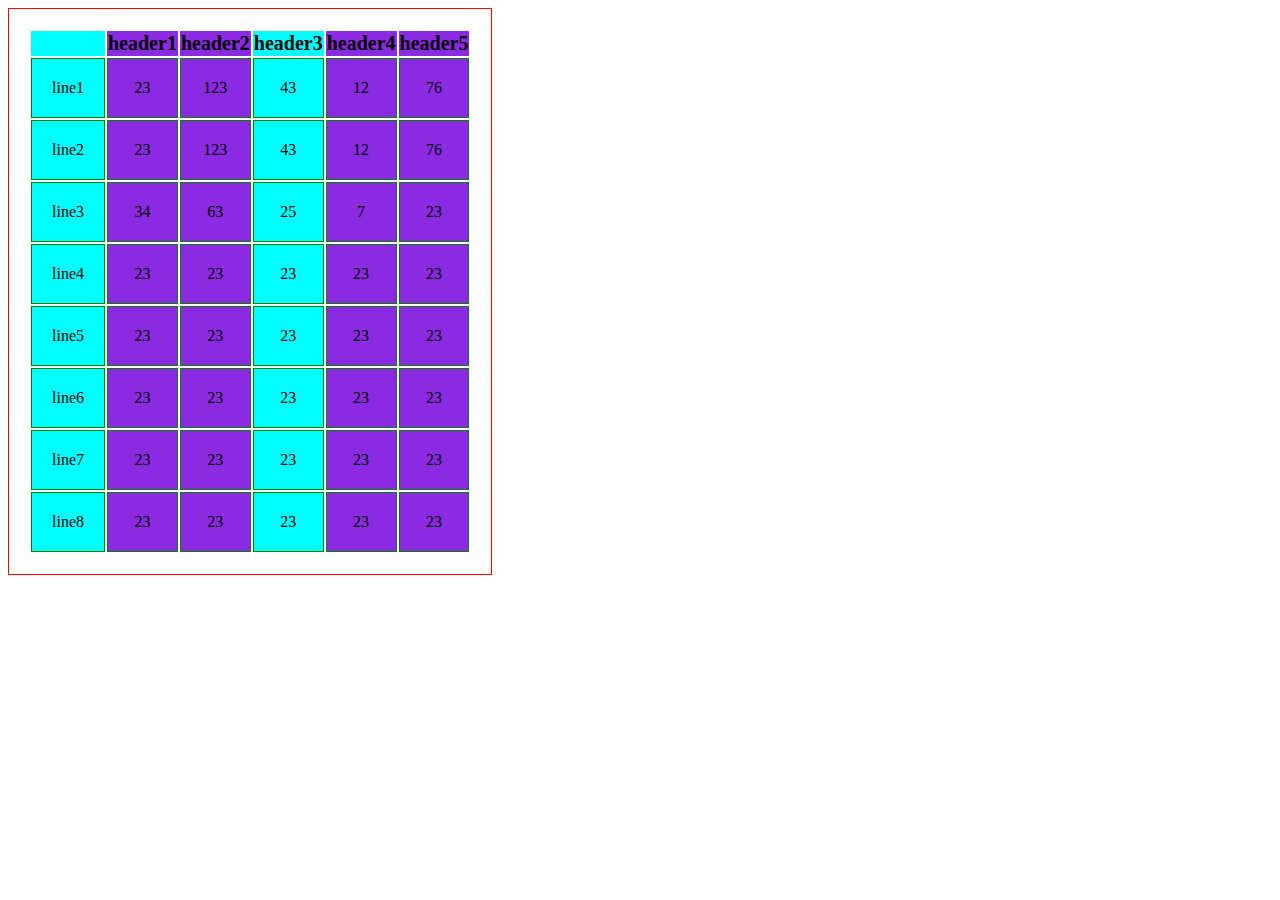
<file: index.html>
<!DOCTYPE html>
<html lang="en">
<head>
    <meta charset="UTF-8">
    <meta name="viewport" content="width=device-width, initial-scale=1.0">
    <title>Document</title>
    <link rel="stylesheet" href="./style.css">
</head>
<body>
    <table>
        <colgroup>
            <col span="1" class="c1">
            <col span="2" class="c2">
            <col span="1" class="c1">
            <col span="2" class="c2">
            <col span="1" class="c1">
            <col span="2" class="c2">

        </colgroup>


        <tr>
            <th></th>
            <th>header1</td>
           <th>header2</th>
           <th>header3</th>
           <th>header4</th>
           <th>header5</th>
        </tr>
        <tr>
            <td>line1</td>
            <td>23</td>
            <td>123</td>
            <td>43</td>
            <td>12</td>
            <td>76</td>

        </tr>
        <tr>
            <td>line2</td>
            <td>23</td>
            <td>123</td>
            <td>43</td>
            <td>12</td>
            <td>76</td>
            
        </tr>
        <tr>
            <td>line3</td>
            <td>34</td>
            <td>63</td>
            <td>25</td>
            <td>7</td>
            <td>23</td>
            
        </tr>
        <tr>
            <td>line4</td>
            <td>23</td>
            <td>23</td>
            <td>23</td>
            <td>23</td>
            <td>23</td>
            
        </tr>
        <tr>
            <td>line5</td>
            <td>23</td>
            <td>23</td>
            <td>23</td>
            <td>23</td>
            <td>23</td>
            
        </tr>
        <tr>
            <td>line6</td>
            <td>23</td>
            <td>23</td>
            <td>23</td>
            <td>23</td>
            <td>23</td>
            
        </tr>
        <tr>
            <td>line7</td>
            <td>23</td>
            <td>23</td>
            <td>23</td>
            <td>23</td>
            <td>23</td>
            
        </tr>
        <tr>
            <td>line8</td>
            <td>23</td>
            <td>23</td>
            <td>23</td>
            <td>23</td>
            <td>23</td>
            
        </tr>

    </table>
    
</body>
</html>
</file>
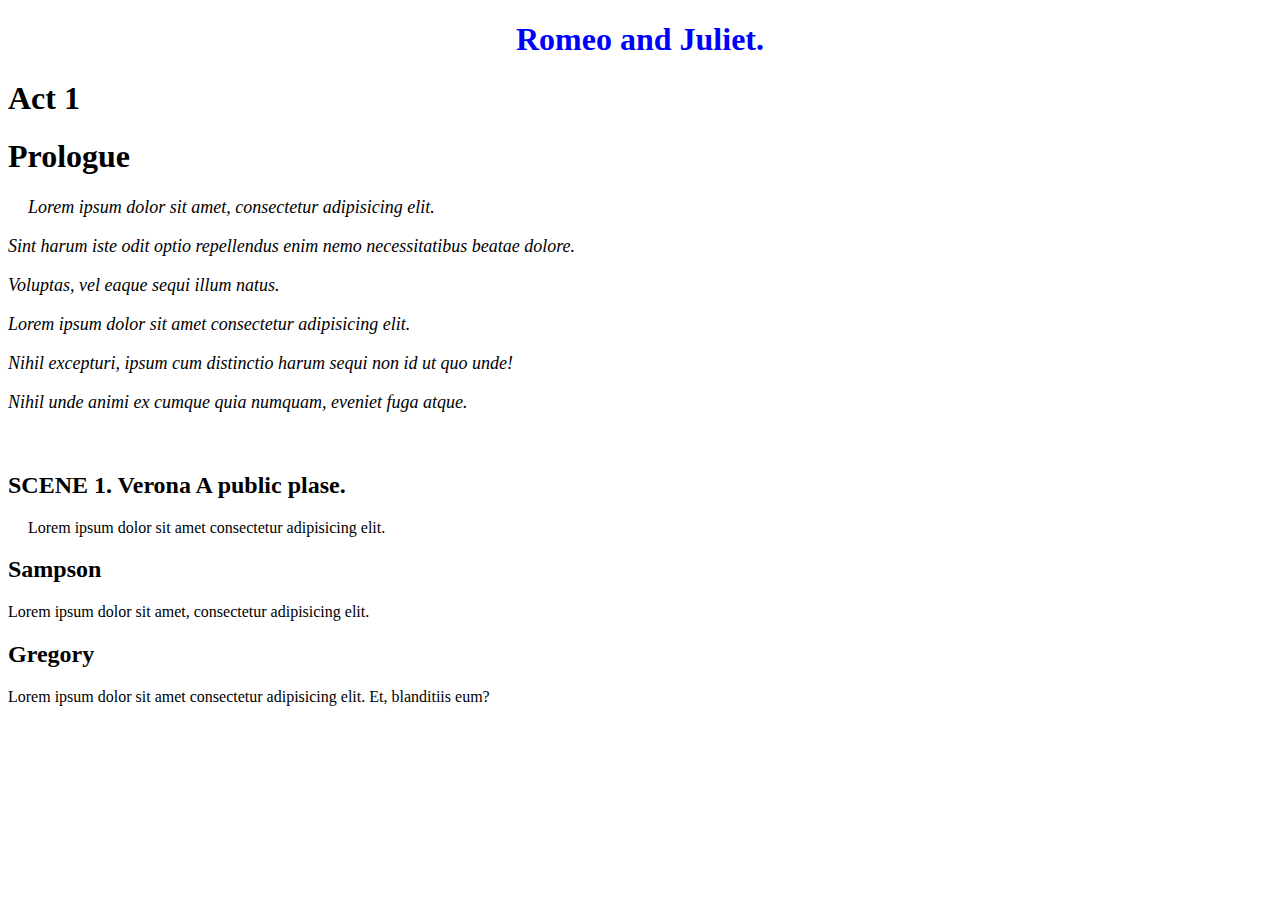
<file: html_1/index.html>
<!DOCTYPE html>
<html lang="en">
<head>
    <meta charset="UTF-8">
    <meta name="viewport" content="width=device-width, initial-scale=1.0">
    <title>Document</title>
    <link rel="stylesheet" href="./style.css">
</head>
<body>
   <div>
    <h1 class="c">Romeo and Juliet.</h1>
    <h1>Act 1</h1>
    <h1>Prologue</h1>
    <p1 class="p1">
        Lorem ipsum dolor sit amet, consectetur adipisicing elit.</p>
    <p> Sint harum iste odit optio repellendus enim nemo necessitatibus beatae dolore.</p>
    <p> Voluptas, vel eaque sequi illum natus. </p>
    <p>Lorem ipsum dolor sit amet consectetur adipisicing elit.</p>
    <p>Nihil excepturi, ipsum cum distinctio harum sequi non id ut quo unde!</p>
    <p> Nihil unde animi ex cumque quia numquam, eveniet fuga atque.</p>
    </p1>
    <h2>SCENE 1. Verona A public plase.</h2>
    <p2 class="p2">
        Lorem ipsum dolor sit amet consectetur adipisicing elit. </p2>
    <h2>Sampson</h2>
    <p>Lorem ipsum dolor sit amet, consectetur adipisicing elit. </p>
    <h2>Gregory</h2>
    <p>Lorem ipsum dolor sit amet consectetur adipisicing elit. Et, blanditiis eum? </p>

   </div> 
    
</body>
</html>
</file>
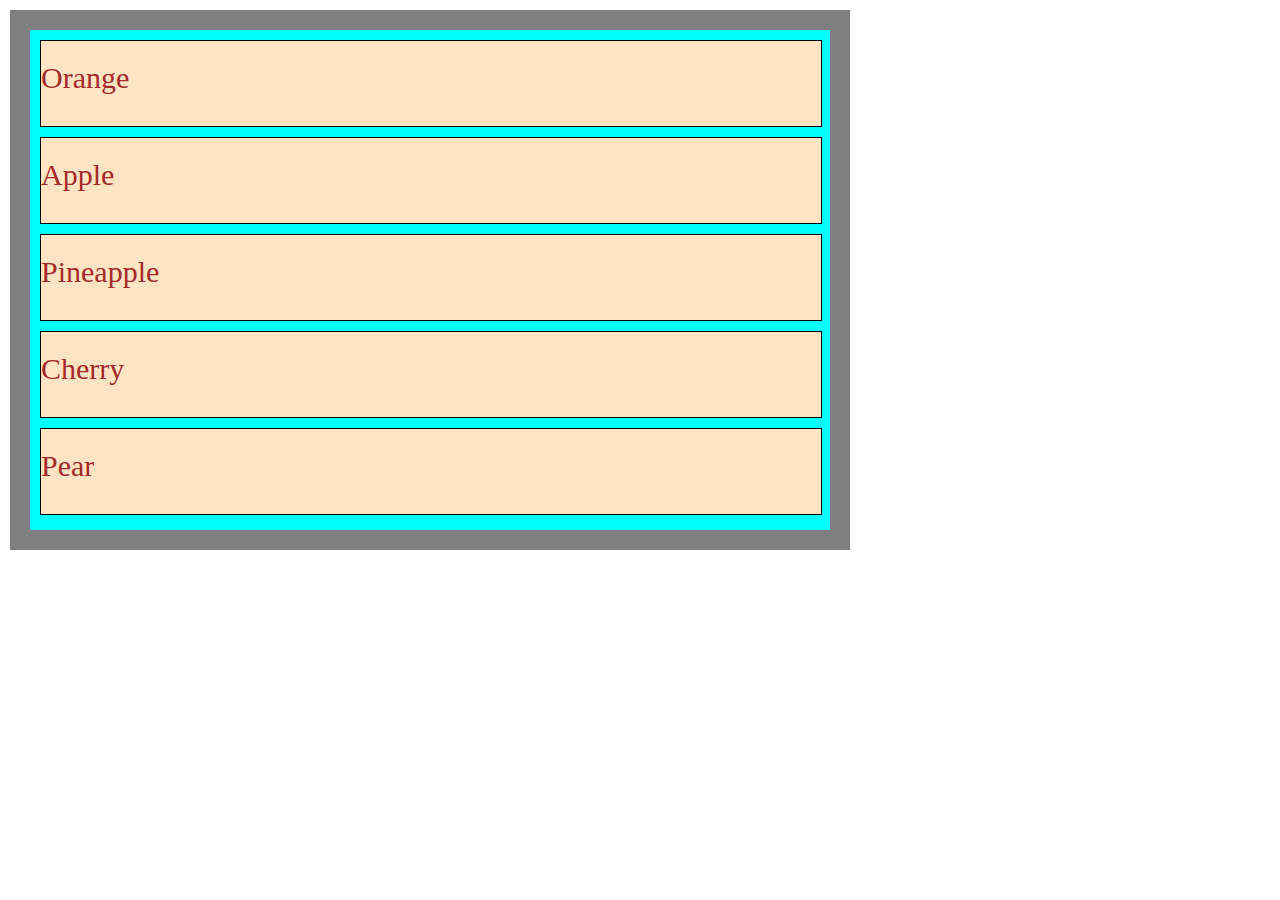
<file: html_2/index.html>
<!DOCTYPE html>
<html lang="en">
<head>
    <meta charset="UTF-8">
    <meta name="viewport" content="width=device-width, initial-scale=1.0">
    <title>Document</title>
    <link rel="stylesheet" href="./style.css">
</head>
<body>
    <!-- <colgroup>
        <col span="1" class="c1">
        <col span="2" class="c2">
        <col span="1" class="c1">
        <col span="2" class="c2">
        <col span="1" class="c1">

    </colgroup> -->
   <div class="container">
    <div class="container-inner">
        <p class="s1"><span class="letter">Orange</span></p></div>
    
    <div class="container-inner" >
        <p class="s1"><span class="letter">Apple</span></p></div>

    <div class="container-inner" >
        <p class="s1"><span class="letter">Pineapple</span></p> </div>
    
    <div class="container-inner" >
        <p class="s1"><span class="letter">Cherry</span></p></div>

    <div class="container-inner">
        <p class="s1"><span class="letter">Pear</span></p></div>
   </div>
    
</body>
</html>
</file>
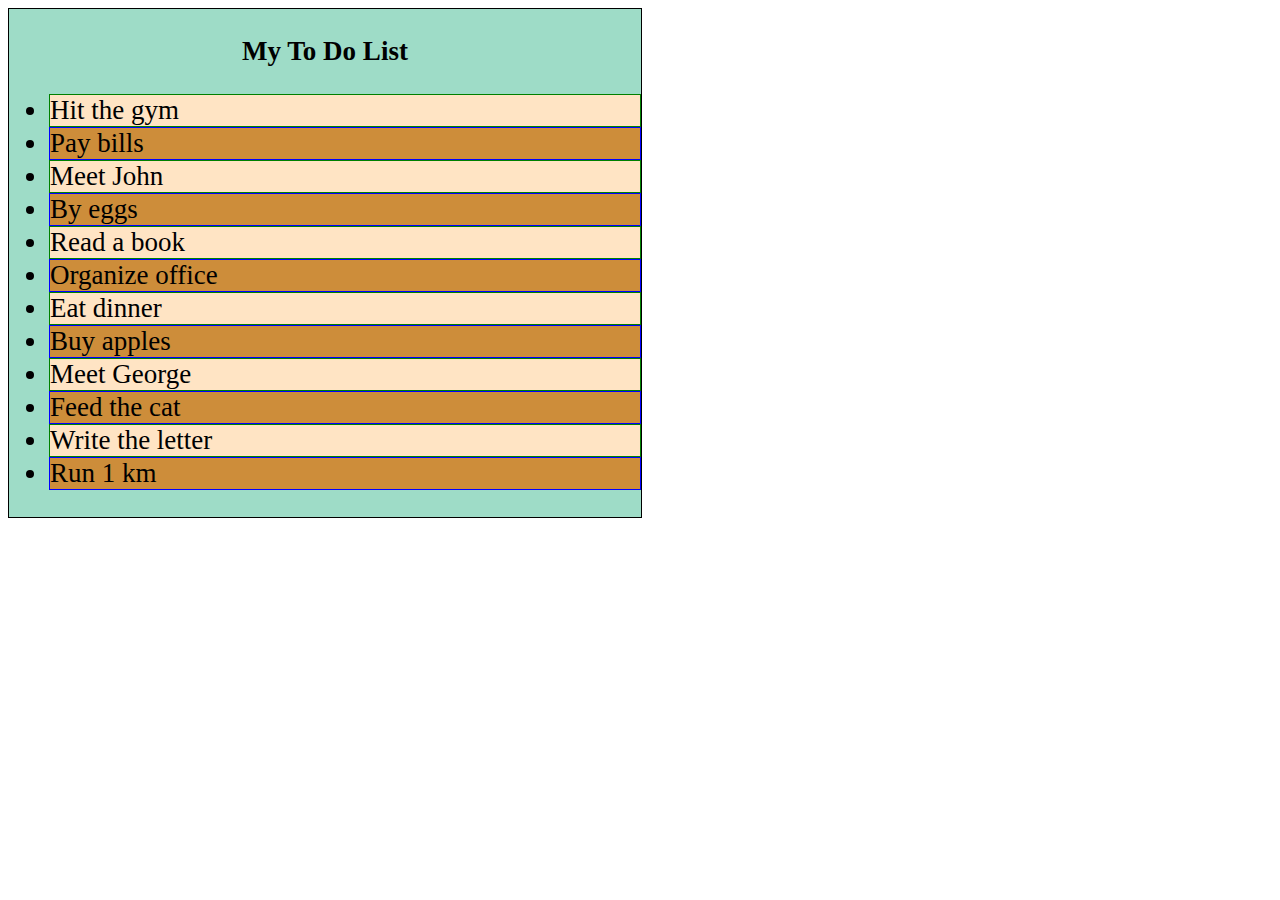
<file: html_3/index.html>
<!DOCTYPE html>
<html lang="en">
<head>
    <meta charset="UTF-8">
    <meta name="viewport" content="width=device-width, initial-scale=1.0">
    <title>Document</title>
    <link rel="stylesheet" href="./style.css">
</head>
<body>

    <div>
        <div class="block">
        <!-- <ul> -->
            <p class="v1"><b>My To Do List</b></p>
        <ul>
            <li class="c1">Hit the gym</li>
            <li class="c2">Pay bills</li>
            <li class="c1">Meet John</li>
            <li class="c2">By eggs</li>
            <li class="c1">Read a book</li>
            <li class="c2">Organize office</li>
            <li class="c1">Eat dinner</li>
            <li class="c2">Buy apples</li>
            <li class="c1">Meet George</li>
            <li class="c2">Feed the cat</li>
            <li class="c1">Write the letter</li>
            <li class="c2">Run 1 km</li>

        </ul>
    </div>
    
</body>
</html>
</file>
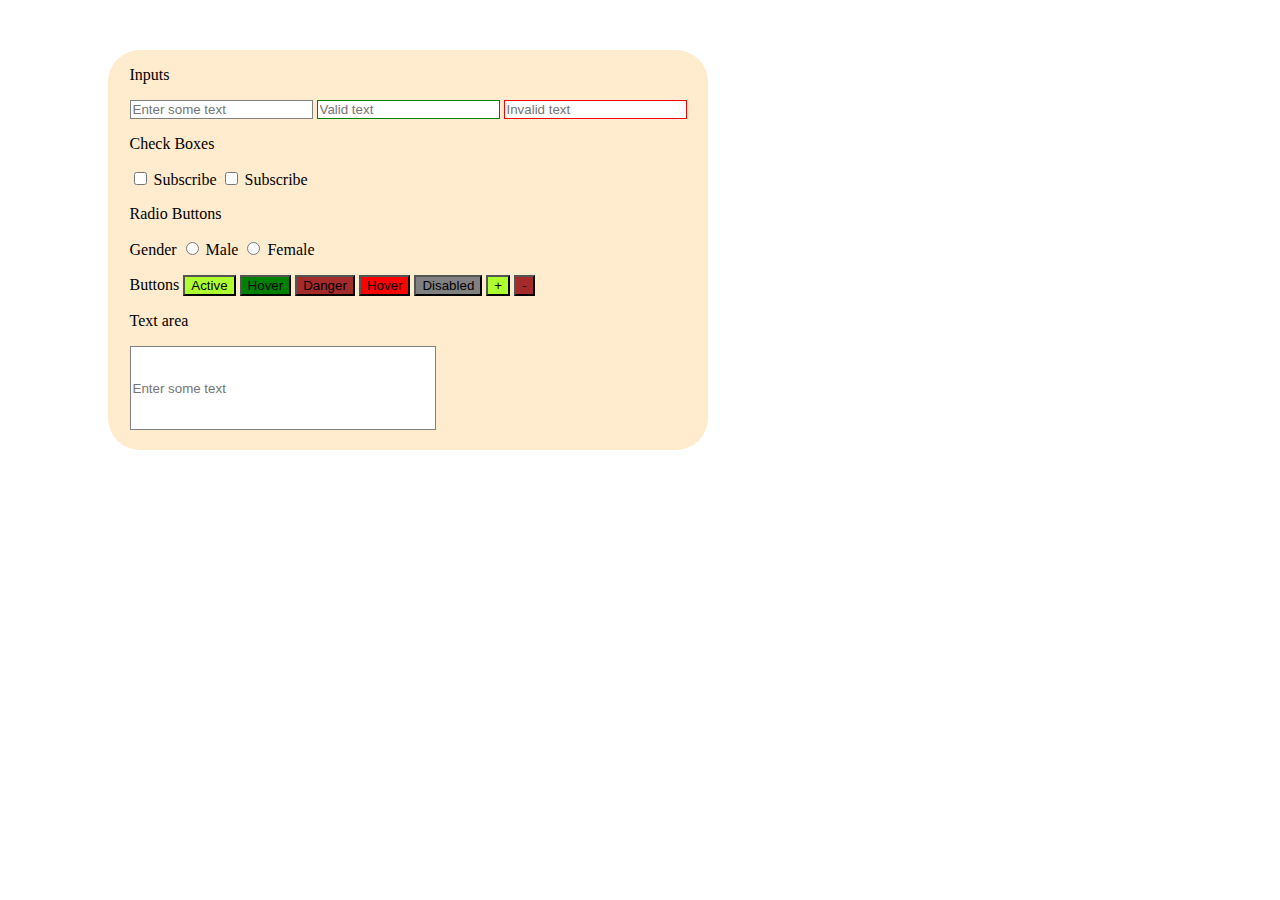
<file: html_5(1).foms/index.html>
<!DOCTYPE html>
<html lang="en">
<head>
    <meta charset="UTF-8">
    <meta name="viewport" content="width=device-width, initial-scale=1.0">
    <title>Document</title>
    <link rel="stylesheet" href="./style.css">
</head>
<body>
    <div class="c1">
        <form action="">
            <p>
            <label for="text" class="c10">Inputs</label></p>
            <input type="text" name="" id="" placeholder="Enter some text" class="c2">
            <input type="text" name="" id="" placeholder="Valid text" class="c3">
            <input type="text" name="" id="" placeholder="Invalid text" class="c4">
            <p>
            <label for="news" class="c10">Check Boxes</label></p>
            <p>
            <input type="checkbox" name="newsCheck" id="news" class="c10">
            <label for="news">Subscribe</label>
            <input type="checkbox" name="newsCheck" id="news" class="c10">
            <label for="news">Subscribe</label></p>

            <label for="gender1" class="c10">Radio Buttons</label>

            <p class="c10">Gender
            
            <input type="radio" value="male"
            id="gender1" name="sex" />
            <label for="gender1">Male</label>
            <input type="radio" value="female"
            id="gender2" name="sex" />
            <label for="gender2">Female</label>
            
            </p>
            <p class="c10">Buttons
            <input type="button" value="Active"
            id="button1" name="sex" class="c5"/>
            <input type="button" value="Hover"
            id="button2" name="Hover" class="c6"/>
            <input type="button" value="Danger"
            id="button3" name="Danger" class="c7"/>
            <input type="button" value="Hover"
            id="button4" name="Hover" class="c8"/>
            <input type="button" value="Disabled"
            id="button5" name="Disabled" class="c9"/>
            <input type="button" value="+"
            id="button6" name="+" class="c5"/>
            <input type="button" value="-"
            id="button7" name="-" class="c7"/>
            </p>

            <p class="c10">Text area</p>
            <input type="text" name="Text_area" id="UserText" placeholder="Enter some text" class="c">


            

        </form>
    </div>
    
</body>
</html>
</file>
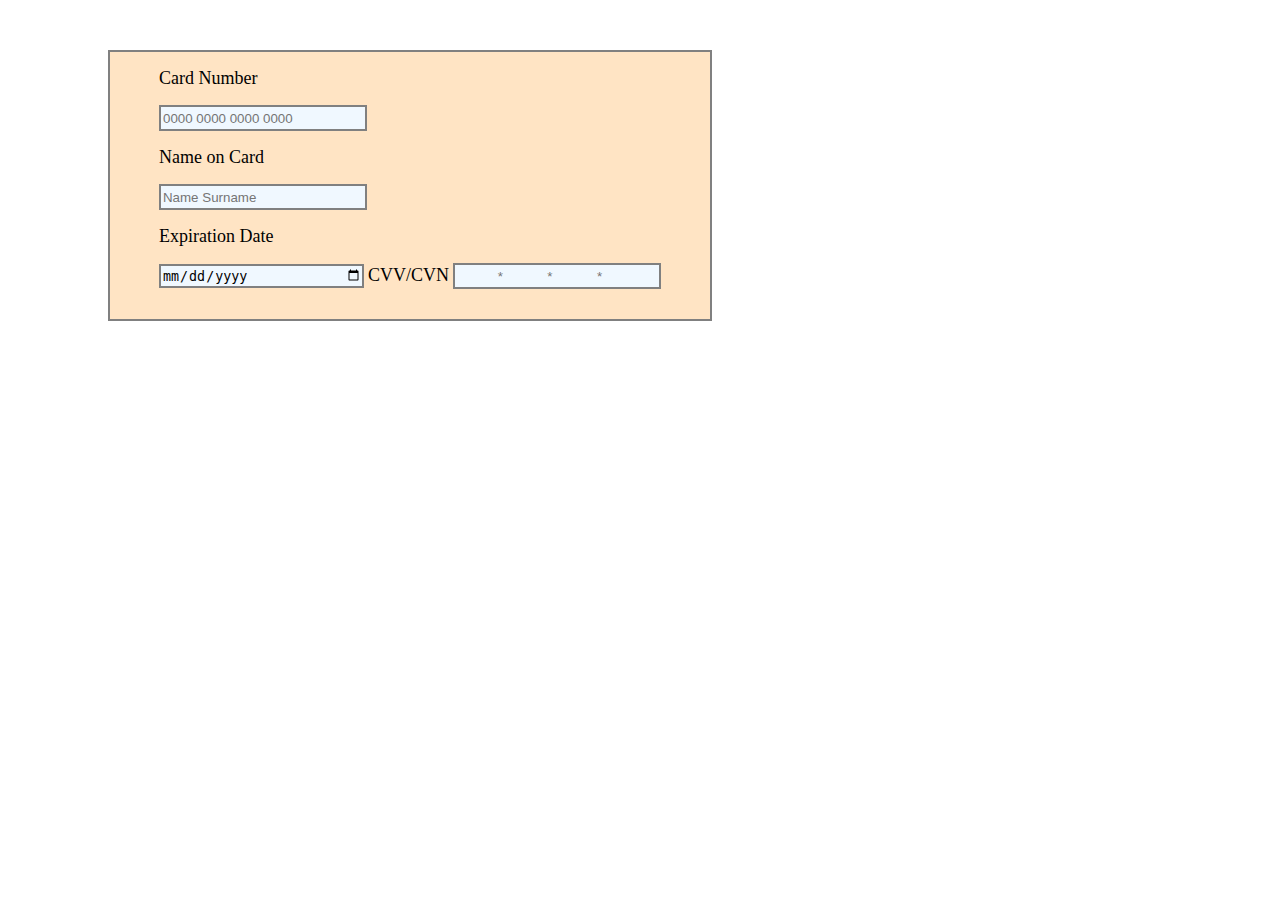
<file: html_5.forms/index.html>
<!DOCTYPE html>
<html lang="en">
<head>
    <meta charset="UTF-8">
    <meta name="viewport" content="width=device-width, initial-scale=1.0">
    <title>Document</title>
    <link rel="stylesheet" href="./style.css">
</head>
<body>
    <div class="c1">
    <form action="">
        <p>
        <label for="text" class="c3">Card Number</label></p>
        <p>
        <input type="text" name="" id="" placeholder="0000 0000 0000 0000" class="c2"></p>
        <p>
        <label for="text" class="c3">Name on Card</label></p>
        <p>
        <input type="text" name="" id="" placeholder="Name Surname" class="c2"></p>
        <p>
        <label for="date" class="c3">Expiration Date</label></p>
        <p class="c4">
        <input type="date" name="" id="" class="c2">
        <label for="text" class="c3">CVV/CVN</label>
        <input type="text" name="" id="" placeholder="           *            *            *" class="c2"></p>
      

    </form>
</div>
    
</body>
</html>
</file>
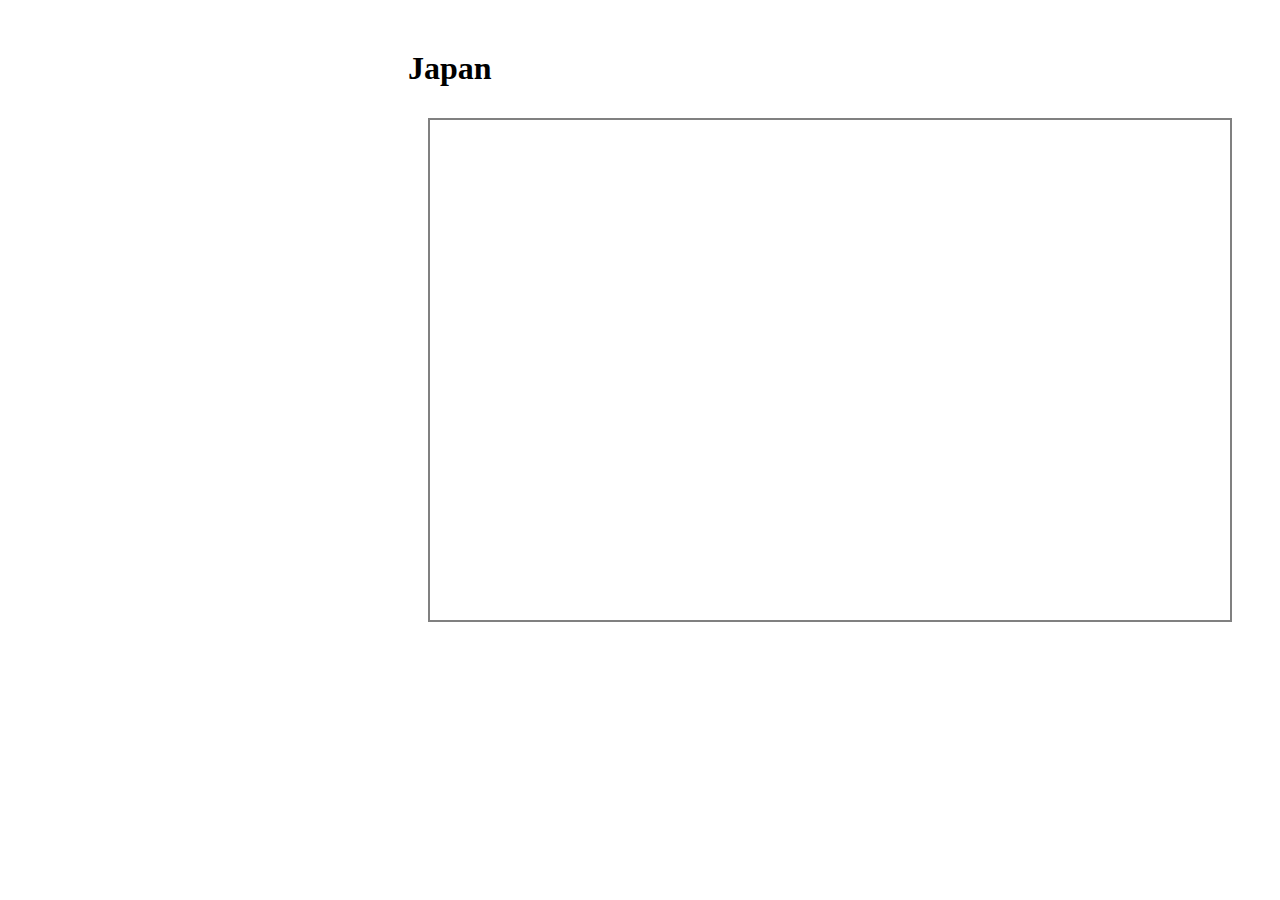
<file: html_6(1).positioning/index.html>
<!DOCTYPE html>
<html lang="en">
<head>
    <title>Japan</title>
    <meta charset="UTF-8">
    <meta name="viewport" content="width=device-width, initial-scale=1.0">
    <title>Document</title>
    <link rel="stylesheet" href="./style.css">
</head>
<body>
    <h1 class="title">Japan</h1>
    <div class="Japan">
    </div> 
</body>
</html>
</file>
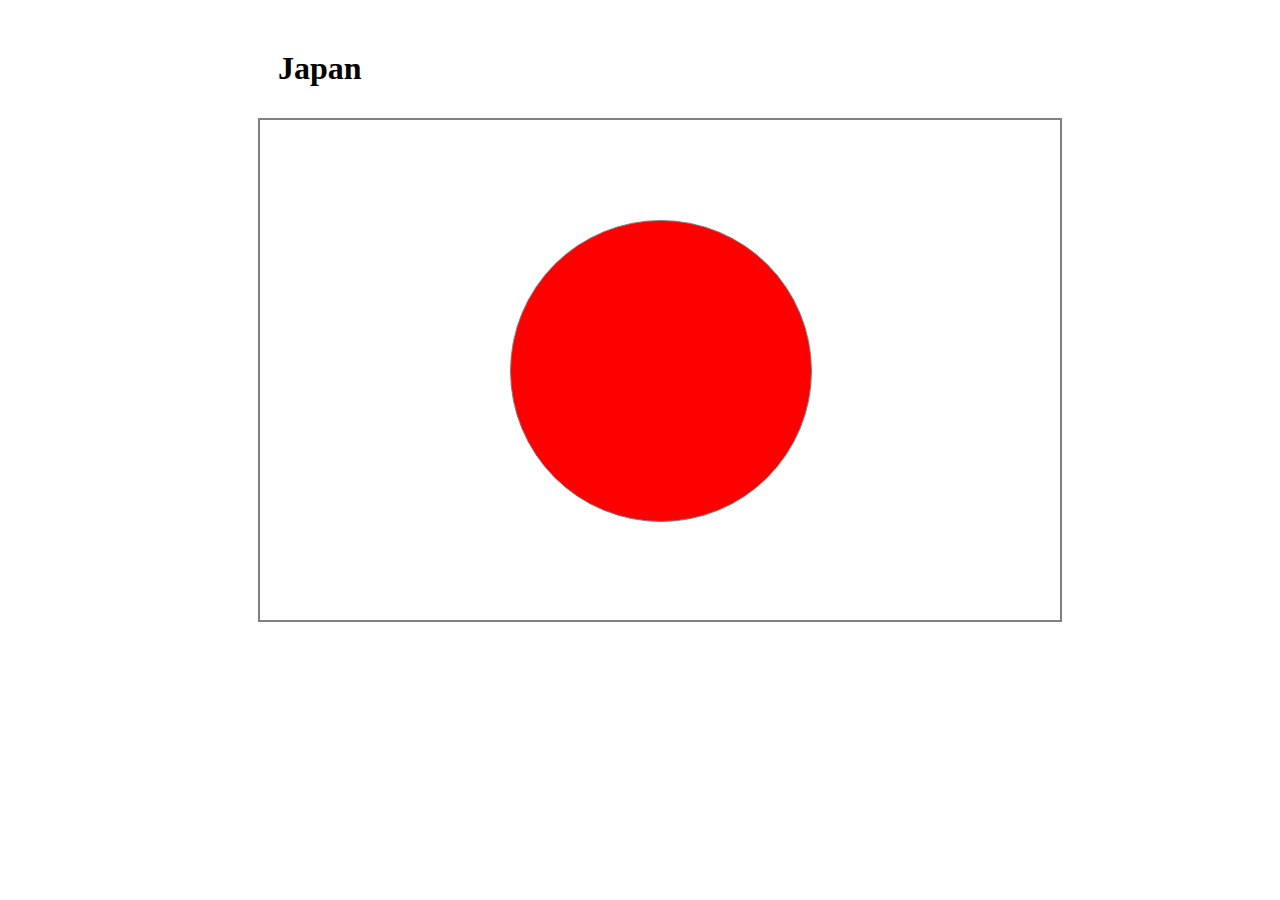
<file: html_6.positioning/index.html>
<!DOCTYPE html>
<html lang="en">
<head>
    <title>Japan</title>
    <meta charset="UTF-8">
    <meta name="viewport" content="width=device-width, initial-scale=1.0">
    <title>Document</title>
    <link rel="stylesheet" href="./style.css">
</head>
<body>
    <h1 class="title">Japan</h1>
    <div class="Japan">
        <p class="circle">

        </p>
    </div>
   
   
    
</body>
</html>
</file>
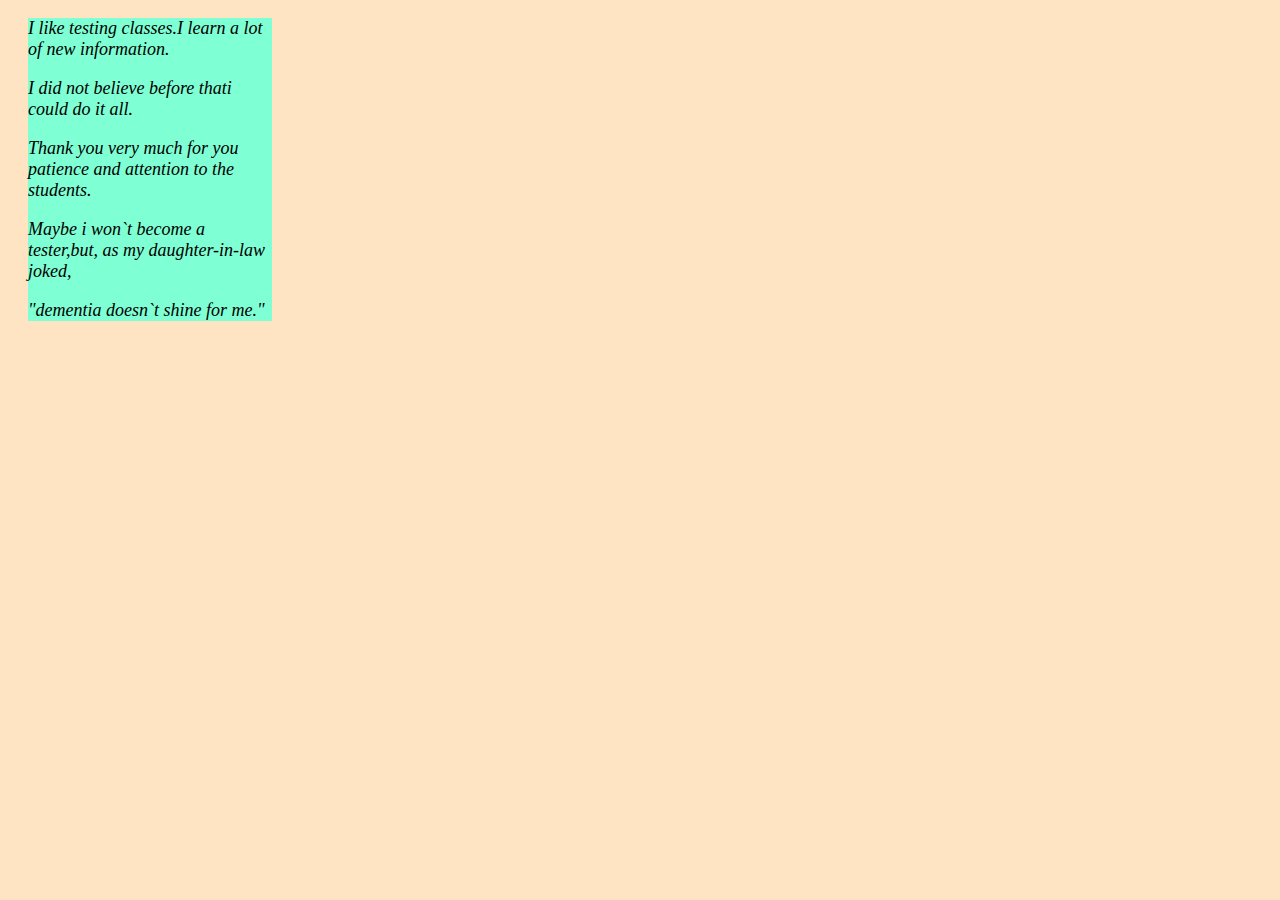
<file: html_4/y.html>
<!DOCTYPE html>
<html lang="en">
<head>
    <meta charset="UTF-8">
    <meta name="viewport" content="width=device-width, initial-scale=1.0">
    <title>Document</title>
    <link rel="stylesheet" href="./style.css">
</head>
<body>
    <div class="c4">
        <p>I like testing classes.I learn a lot of new information.</p>
           <p> I did not believe before thati could do it all.</p>
           <p> Thank you very much for you patience and attention to the students.</p>
           <p> Maybe i won`t become a tester,but, as my daughter-in-law joked, </p>
          <p> "dementia doesn`t shine for me."</p>
    </div>
    
</body>
</html>
</file>
<file: style.css>
table{
    border: 1px solid red;
    padding: 20px;
}
tr {
    border: 1px solid blue;
}
td {
    border: 1px solid green;
    margin: 20px;
    padding: 20px;
    text-align: center;
    vertical-align: baseline;
}
th {
    font-size: 20px;
}.c1 {
    background-color: aqua;
}
.c2 {
    background-color: blueviolet;
}
.c3 {
    background-color: rgb(76, 230, 20);
}
</file>
<file: html_1/style.css>
.p1 {
    font-size:large;
    font-style: italic;
    margin: 20px;
}
.p2 {
    font-size: medium;
    font-style: normal;
    margin: 20px;
}
.c {
    color: blue;
    text-align: center;
}
</file>
<file: html_2/style.css>
* {
    margin: auto;
}
.container {
    width: 800px;
    height: 500px;
    border: 20px solid grey;
    background-color: aqua;
    margin-top: 20px;
    display: block;
    justify-content:space-around;
    align-items:normal;
    margin: 10px;
    text-align:start;

}
.container-inner {
    border: 1px solid black;
    height: 85px;
    width: 780px;
    margin: 10px;
    background-color: bisque;
}
.s1 {
    /* background-color: blanchedalmond; */
    font-size: 30px;
    text-align:start;
    align-items:flex-start;
    margin-top: 20px;
   

}
/* .c1 {
    background-color: blanchedalmond;

}
.c2 {
    background-color: beige;
} */
.letter {
    color: brown;

}
</file>
<file: html_3/style.css>
.block {
    height: 80%;
    width: 50%;
    border: 1px solid black;
    background-color: rgb(158, 220, 199);
  }

  .v1 {
    text-align: center;
  }
/* *{
    box-sizing: border-box;
    padding: 0;
  } */
  
  body {
    text-align: left;
    font-family: momospace;
    font-size: 27px;
  }

  .c1 {
    border: 1px solid green;
    background-color: bisque;
  }

  .c2 {
    border: 1px solid blue;
    background-color: rgb(205, 141, 58);

  }
  
  ul:nth-of-type() {
    list-style-type: square;
    list-style-position: inside;
  }
</file>
<file: html_5(1).foms/style.css>
/* 
form {
    margin-top: 50px;
    margin-left: 100px;
    margin-right: auto;
    height: 500px;
    width: 1200px;
    font-family: Verdana, sans-serif;
    border: 1px solid #000;
    border-radius: 1em;
    }
    input {
    font: 1em sans-serif;
    width: 150px;
    box-sizing: border-box;
    border: 1px solid #777;
   
    }
    input:focus {
    border-color: rgb(25, 11, 100);
    }
   .c1 {
    display: flex;
    justify-content: center;
    align-items: center;
   } */
   .c1 {
    display: flex;
    justify-content: center;
    flex: auto;
    margin-top: 50px;
    border: 2px solid groove;
    border-radius: 2em;
    background-color: blanchedalmond;
    width: 600px;
    margin-left: 100px;
    margin-right: auto;
   }
   .c2 {
    border: 1px solid grey;
   }
   .c3 {
    border: 1px solid green;
   }
   .c4 {
    border: 1px solid red;
   }
   .c5 {
    background-color: greenyellow;
   }
   .c5:hover {
    background-color: aqua;

   }
   .c6 {
    background-color:green;
   }
   .c6:hover {
    background-color:gold ;
   }
   .c7 {
    background-color: brown;
   }
   .c7:hover {
    background-color: blueviolet;
   }
   .c8 {
    background-color: red;
   }
   .c8:hover {
    background-color:ghostwhite ;
   }
   .c9 {
    background-color: gray;
   }
   .c9:hover {
    background-color: goldenrod;
   }
   .c {
    border: 1px solid grey;
    /* border-radius: 2em; */
    height: 80px;
    width: 300px;
   margin-bottom: 20px;
   }
   @media (max-width: 1200px) {
    .c1 {
        width: 600px;
        margin-left: 300px;
    }
   }
   @media (max-width: 980px) {
    .c1 {
        width: 500px;
        margin-left: 200px; ;
    }
   }
   @media (max-width: 768px) {
    .c1 {
        width: 450px;
        margin-left:150px ;
    }
    .c10 {
        margin-left: 20px;
    }
    .c {
        margin-left: 20px;
    }
    .c2 {
        margin-left: 20px;
    }
    .c3 {
        margin-left: 20px;
    }
    .c4 {
        margin-left: 20px;
    }

    }
    @media (max-width:480px) {
        .c1 {
            width: 300px;
            margin-left: 50px;
        }
        .c {
            width: 200px;
            height: 50px;
        }
    }
</file>
<file: html_5.forms/style.css>
.c1 {
    display: flex;
    justify-content: center;
    flex: auto;
    margin-top: 50px;
    border: 2px solid grey;
    width: 600px;
    margin-left: 100px;
    margin-right: auto;
    background-color: bisque;
}
.c2 {
    height: 20px;
    width: 200px;
    background-color:aliceblue;
    border: 2px solid grey;
}
.c3 {
    font-size: large;
}
.c4 {
    margin-bottom: 30px;
}
@media (max-widtp:1200px) {
    .c1 {
        width: 500px;
        margin-left: 300px;
    }
    .c2{
        width: 200px;
    }
    .c3 {
        margin-left: 20px;
    }

}
@media (max-width: 980px) {
    .c1 {
        width: 500px;
        margin-left: 250px;
    }
    .c2 {
        width: 150px;
    }
    .c3 {
        margin-left: 20px;
    }
}
@media (max-width:768px) {
    .c1 {
        width: 400px;
        margin-left: 200px;
    }
    .c2 {
        width: 150px;
    }
    .c3 {
        margin-left: 20px;
    }

}
@media (max-width: 480px) {
    .c1 {
        width: 300px;
        margin-left: 150px;
    }
    .c2 {
        width: 100px;
    }
}
</file>
<file: html_6(1).positioning/style.css>
.title {
    margin-top: 50px;
    margin-left: 400px;
   
}
.Japan {
    height: 500px;
    width: 800px;
    border: 2px solid grey;
    margin-top: 20px;
    margin-left: 400px;
    position: relative;
    top: 10px;
    left: 20px;
  
}
.Japan::after {
    display: block;
    position: absolute;
    width: 300px;
    height: 300px;
    margin: 100px 250px 100px 250px;
    background-color: red;
    border: 1px solid red;
    border-radius: 100%;
}
/* чому не вийшло нічого? */
</file>
<file: html_6.positioning/style.css>
.title {
    margin-top: 40px;
    margin-left: 250px;
    position: relative;
    top: 10px;
    left: 20px;
    font-size:xx-large;
}
.Japan {
    height: 500px;
    width: 800px;
    border: 2px solid grey;
    margin-top: 20px;
    margin-left: 250px;
    position: absolute;
}
.circle {
    height: 300px;
    width: 300px;
    margin: 100px 250px 100px 250px;
    border: 1px solid grey;
    border-radius: 100% ;
    background-color: red;
    z-index: auto;
}
@media(max-width:1200px) {
    .title {
        font-size: x-large;
    }
    .Japan {
        width: 1000px;
    }
    .circle {
        width: 500px;
    }
}
@media(max-width:980px) {
    .title {
        font-size: larger;
    }
    .Japan {
        width: 800px;
    }
    .circle {
        width: 300px;
    }
    
}
@media(max-width:768px) {
    .title {
        font-size: large;
    }
    .Japan {
        width: 500px;
    }
    .circle {
        width: 200px;
    }
}
@media(max-width:480px) {
    .Japan {
        width: 200px;
    }
    .circle {
        width: 100px;
    }
}
</file>
<file: html_4/style.css>
.c1 {
    text-decoration: center;
    width: 100px;
    height: 100px;
    margin-left: 100px;
    margin-top: 20px;
    margin-right: 200px;

}
body {
    background-color: bisque;
    /* height: 1000px;
    width: 800px; */
    font-size: larger;
}
.c2 {
    font-size:x-large;
    margin-left: 50px;
}
.c3 {
    font-style:normal;
    font-size: xx-large;
    margin-left: 20px;
    margin-top: 10px;
}
.c4 {
    font-style: italic;
    font-size: large;
    margin-left: 20px;
    margin-right: 1000px;
    background-color:aquamarine
    

}
</file>
